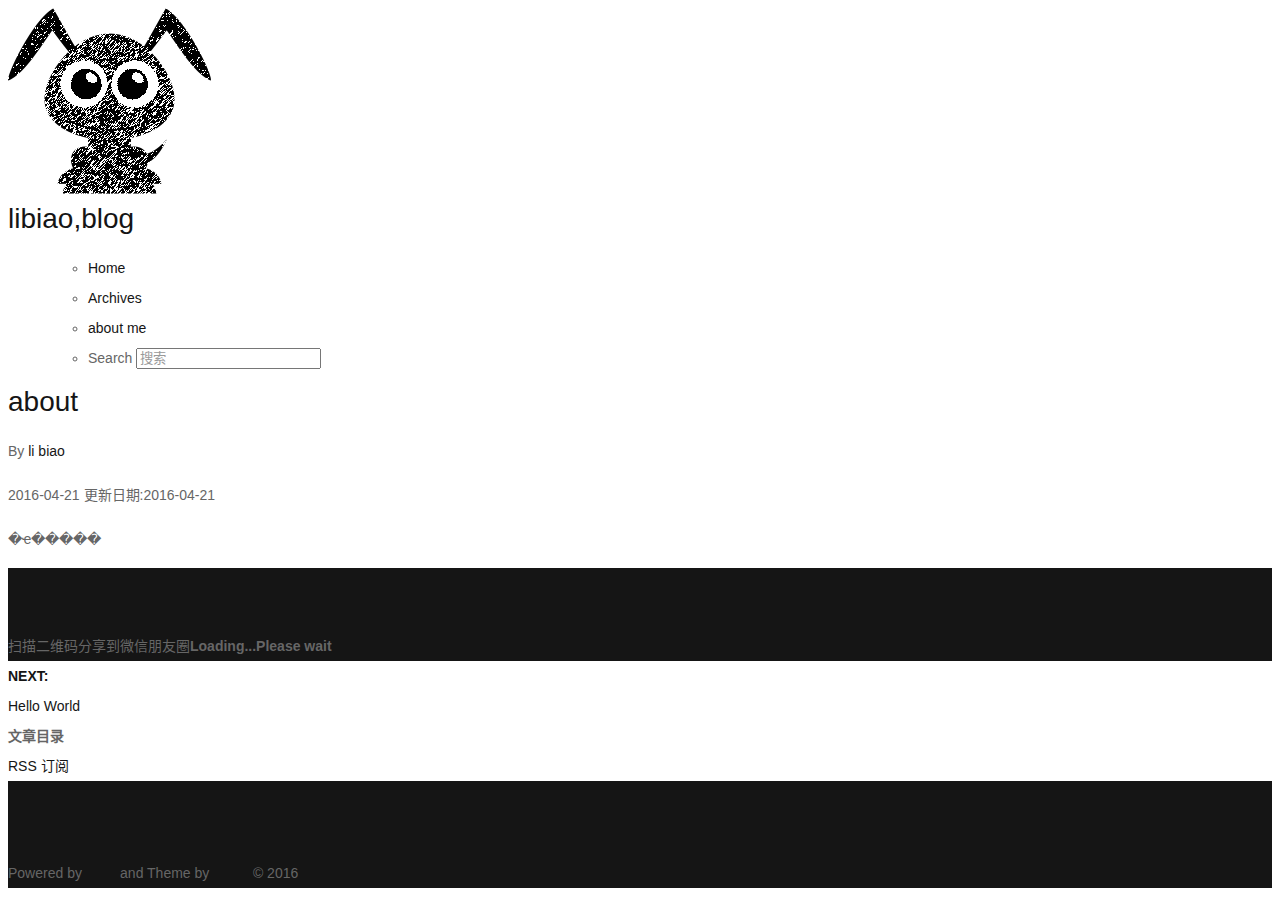
<file: 2016/04/21/about/index.html>
<!DOCTYPE HTML>
<html lang="zh-CN">
<head>
  <meta charset="UTF-8">
  
    <title>about | libiao,blog</title>
    <meta name="viewport" content="width=device-width, initial-scale=1, maximum-scale=3, minimum-scale=1">
    
    <meta name="author" content="li biao">
    
    <meta name="description" content="�ҽ�����">
    
    
    
    
    
    <link rel="icon" href="/img/favicon.ico">
    
    
    <link rel="apple-touch-icon" href="/img/yaht.jpg">
    <link rel="apple-touch-icon-precomposed" href="/img/yaht.jpg">
    
    <link rel="stylesheet" href="/css/style.css">
</head>

  <body>
    <header>
      <div>
		
			<div id="imglogo">
				<a href="/"><img src="/img/logo.png" alt="libiao,blog" title="libiao,blog"/></a>
			</div>
			
			<div id="textlogo">
				<h1 class="site-name"><a href="/" title="libiao,blog">libiao,blog</a></h1>
				<h2 class="blog-motto"></h2>
			</div>
			<div class="navbar"><a class="navbutton navmobile" href="#" title="菜单">
			</a></div>
			<nav class="animated">
				<ul>
					<ul>
					 
						<li><a href="/">Home</a></li>
					
						<li><a href="/archives">Archives</a></li>
					
						<li><a href="/about">about me</a></li>
					
					<li>
					
					<form class="search" action="//google.com/search" method="get" accept-charset="utf-8">
						<label>Search</label>
						<input type="text" id="search" name="q" autocomplete="off" maxlength="20" placeholder="搜索" />
						<input type="hidden" name="q" value="site:yoursite.com">
					</form>
					
					</li>
				</ul>
			</nav>			
</div>

    </header>
    <div id="container">
      <div id="main" class="post" itemscope itemprop="blogPost">
	<article itemprop="articleBody"> 
		<header class="article-info clearfix">
  <h1 itemprop="name">
    
      <a href="/2016/04/21/about/" title="about" itemprop="url">about</a>
  </h1>
  <p class="article-author">By
    
      <a href="http://yoursite.com" title="li biao">li biao</a>
    </p>
  <p class="article-time">
    <time datetime="2016-04-21T09:22:17.000Z" itemprop="datePublished">2016-04-21</time>
    更新日期:<time datetime="2016-04-21T09:22:51.024Z" itemprop="dateModified">2016-04-21</time>
    
  </p>
</header>
	<div class="article-content">
		
		
		<div id="toc" class="toc-article">
			<strong class="toc-title">文章目录</strong>
		
		</div>
		
		<p>�ҽ�����</p>
  
	</div>
		<footer class="article-footer clearfix">




<div class="article-share" id="share">

  <div data-url="http://yoursite.com/2016/04/21/about/" data-title="about | libiao,blog" data-tsina="null" class="share clearfix">
  </div>

</div>
</footer>   	       
	</article>
	
<nav class="article-nav clearfix">
 

<div class="next">
<a href="/2016/04/21/hello-world/"  title="Hello World">
 <strong>NEXT:</strong><br/> 
 <span>Hello World
</span>
</a>
</div>

</nav>

	


</div>  
      <div class="openaside"><a class="navbutton" href="#" title="显示侧边栏"></a></div>

  <div id="toc" class="toc-aside">
  <strong class="toc-title">文章目录</strong>
  
  </div>

<div id="asidepart">
<div class="closeaside"><a class="closebutton" href="#" title="隐藏侧边栏"></a></div>
<aside class="clearfix">

  

  

  <div class="rsspart">
	<a href="null" target="_blank" title="rss">RSS 订阅</a>
</div>

</aside>
</div>
    </div>
    <footer><div id="footer" >
	
	<div class="line">
		<span></span>
		<div class="author"></div>
	</div>
	
	
	<div class="social-font" class="clearfix">
		
		
		
		
	</div>
		<p class="copyright">Powered by <a href="http://hexo.io" target="_blank" title="hexo">hexo</a> and Theme by <a href="https://github.com/zhyu/yaht" target="_blank" title="YAHT">YAHT</a> © 2016 
		
		<a href="http://yoursite.com" target="_blank" title="li biao">li biao</a>
		
		</p>
</div>
</footer>
    <script src="/js/jquery-2.1.0.min.js"></script>
<script type="text/javascript">
  $(document).ready(function(){
    $('.navbar').click(function(){
      $('header nav').toggleClass('shownav');
    });
    var myWidth = 0;
    function getSize(){
      if( typeof( window.innerWidth ) == 'number' ) {
        myWidth = window.innerWidth;
      } else if( document.documentElement && document.documentElement.clientWidth) {
        myWidth = document.documentElement.clientWidth;
      };
    };
    var m = $('#main'),
    a = $('#asidepart'),
    c = $('.closeaside'),
    o = $('.openaside');
    $(window).resize(function(){
      getSize();
      if (myWidth >= 1024) {
        $('header nav').removeClass('shownav');
      }else
      {
        m.removeClass('moveMain');
        a.css('display', 'block').removeClass('fadeOut');
        o.css('display', 'none');
        
            $('#toc.toc-aside').css('display', 'none');
          
      }
    });
    c.click(function(){
      a.addClass('fadeOut').css('display', 'none');
      o.css('display', 'block').addClass('fadeIn');
      m.addClass('moveMain');
    });
    o.click(function(){
      o.css('display', 'none').removeClass('beforeFadeIn');
      a.css('display', 'block').removeClass('fadeOut').addClass('fadeIn');
      m.removeClass('moveMain');
    });
    $(window).scroll(function(){
      o.css("top",Math.max(80,260-$(this).scrollTop()));
    });
  });
</script>

  <script type="text/javascript">
    $(document).ready(function(){
      var ai = $('.article-content>iframe'),
      ae = $('.article-content>embed'),
      t  = $('#toc'),
      h  = $('article h2')
      ah = $('article h2'),
      ta = $('#toc.toc-aside'),
      o  = $('.openaside'),
      c  = $('.closeaside');
      if(ai.length>0){
        ai.wrap('<div class="video-container" />');
      };
      if(ae.length>0){
        ae.wrap('<div class="video-container" />');
      };
      if(ah.length==0){
        t.css('display','none');
      }else{
        c.click(function(){
          ta.css('display', 'block').addClass('fadeIn');
        });
        o.click(function(){
          ta.css('display', 'none');
        });
        $(window).scroll(function(){
          ta.css("top",Math.max(140,320-$(this).scrollTop()));
        });
      };
    });
  </script>


  <script type="text/javascript">
    $(document).ready(function(){
      var $this = $('.share'),
      url = $this.attr('data-url'),
      encodedUrl = encodeURIComponent(url),
      title = $this.attr('data-title'),
      tsina = $this.attr('data-tsina');
      var html = [
        '<a href="#" class="overlay" id="qrcode"></a>',
        '<div class="qrcode clearfix"><span>扫描二维码分享到微信朋友圈</span><a class="qrclose" href="#share"></a><strong>Loading...Please wait</strong><img id="qrcode-pic" data-src="http://s.jiathis.com/qrcode.php?url=' + encodedUrl + '"/></div>',
        '<a href="#textlogo" class="article-back-to-top" title="Top"></a>',
        '<a href="https://www.facebook.com/sharer.php?u=' + encodedUrl + '" class="article-share-facebook" target="_blank" title="Facebook"></a>',
        '<a href="#qrcode" class="article-share-qrcode" title="QRcode"></a>',
        '<a href="https://twitter.com/intent/tweet?url=' + encodedUrl + '" class="article-share-twitter" target="_blank" title="Twitter"></a>',
        '<a href="http://service.weibo.com/share/share.php?title='+title+'&url='+encodedUrl +'&ralateUid='+ tsina +'&searchPic=true&style=number' +'" class="article-share-weibo" target="_blank" title="Weibo"></a>',
        '<span title="Share to"></span>'
        ].join('');
        $this.append(html);
        $('.article-share-qrcode').click(function(){
          var imgSrc = $('#qrcode-pic').attr('data-src');
          $('#qrcode-pic').attr('src', imgSrc);
          $('#qrcode-pic').load(function(){
            $('.qrcode strong').text(' ');
          });
        });
    });
  </script>


  
  






  <div id="back-to-top">
    <a title="返回顶部"><img src="/img/scrollup.png"/></a>
  </div>
  <script src="/js/back_to_top.js"></script>



  </body>
</html>
</file>
<file: css/style.css>
@charset "utf-8";
*{
    font-family: "Open Sans", "Helvetica Neue", "Helvetica", "Hiragino Sans GB", "Microsoft YaHei", "Source Han Sans CN", "WenQuanYi Micro Hei", Arial, sans-serif;
}
.pace {
	-webkit-pointer-events: none;
	pointer-events: none;
	-webkit-user-select: none;
	-moz-user-select: none;
	user-select: none;
}
.pace-inactive {
	display: none;
}
.pace .pace-progress {
	background: #151515;
	position: fixed;
	z-index: 2000;
	top: 0;
	right: 100%;
	width: 100%;
	height: 2px;
}
/* Turn off wow page animations for phones and tablets, (touch-scroll devices essentially) */
/* Why do this? Because on 99% of touch-enabled devices, any on-page actions aren't fired until
 * the browsers' scroll-engine has fully stopped on the screen, therefore you end up scrolling
 * to blank page content, until the user removes their finger from the screen and the browsers' engine can
 * then render the page content, leaving a buggy user-experience */
@media (max-width: 1024px) {
	.wow {
		visibility: visible !important;
		-webkit-animation-delay: 0 !important;
		animation-delay: 0 !important;
	}
	.animated {
		-webkit-animation-duration: 0;
		-moz-animation-duration: 0;
		-ms-animation-duration: 0;
		-o-animation-duration: 0;
		animation-duration: 0;
		-webkit-animation-fill-mode: none;
		-moz-animation-fill-mode: none;
		-ms-animation-fill-mode: none;
		-o-animation-fill-mode: none;
		animation-fill-mode: none;
	}
}
body {
	background-color: #FFFFFF;
	background-color: rgb(255,255,255);
    font-family: "Open Sans", "Helvetica Neue", "Helvetica", "Hiragino Sans GB", "Microsoft YaHei", "Source Han Sans CN", "WenQuanYi Micro Hei", Arial, sans-serif;
	color: #666;
	font-style: normal;
	font-weight: 400;
	font-size: 14px;
	line-height: 30px;
	padding: 0px 0px;
}
p {
    font-family: "Open Sans", "Helvetica Neue", "Helvetica", "Hiragino Sans GB", "Microsoft YaHei", "Source Han Sans CN", "WenQuanYi Micro Hei", Arial, sans-serif;
	color: #666;
	font-style: normal;
	font-weight: 400;
	font-size: 14px;
	line-height: 30px;
}
i {
	color: #151515;
}
b, strong {
	font-style: normal;
	font-weight: 700;
}
h1,
h2,
h3,
h4,
h5,
h6 {
	margin-top: 0;
    font-family: "Open Sans", "Helvetica Neue", "Helvetica", "Hiragino Sans GB", "Microsoft YaHei", "Source Han Sans CN", "WenQuanYi Micro Hei", Arial, sans-serif;
	font-weight: 400;
	font-weight: normal;
	color: #151515;
}
h2 {
	text-transform: uppercase;
	font-style: normal;
	font-weight: 400;
	font-size: 22px;
	line-height: 30px;
	letter-spacing: 1px;
}
@media (max-width:768px) {
	h2 {
		font-size: 22px;
	}
}
h3 {
	font-style: normal;
	font-weight: 400;
	line-height: 37px;
	font-size: 20px;
	margin-top: 0;
}
h4 {
	font-style: normal;
	font-weight: 400;
	font-size: 18px;
	line-height: 30px;
	color: #333333;
}
h1 span,
h2 span,
h3 span,
h4 span,
h6 span,
h6 span,
.navbar .nav > li > span {
	font-family: 'Georgia', "Open Sans", "Helvetica Neue", "Helvetica", "Hiragino Sans GB", "Microsoft YaHei", "Source Han Sans CN", "WenQuanYi Micro Hei", Arial, sans-serif;

	font-style: italic;
	margin-left: 4px;
	margin-right: 3px;
	text-transform: none;
	position: relative;
	top: -1px;
}
h1 span {
	top: -2px
}
section {
	background-color: #fff;
	position: relative;
	padding-top: 60px;
	z-index: 4;
}
a,
a:hover,
a:active,
a:focus,
a:visited,
a:link {
	color: #151515;
	text-decoration: none;
}
[class*="col-"] {
	padding-top: 15px;
	padding-bottom: 15px;
	border: none;
}
/* Responsive tables fix for Firefox */
@-moz-document url-prefix() {
  fieldset { display: table-cell; }
}
blockquote {
	margin: 40px 0;
}
blockquote p {
	font-family: 'Georgia', "Open Sans", "Helvetica Neue", "Helvetica", "Hiragino Sans GB", "Microsoft YaHei", "Source Han Sans CN", "WenQuanYi Micro Hei", Arial, sans-serif;
	font-style: italic;
	font-size: 15px;
}
blockquote footer {
	background-color: transparent;
	margin-top: 0;
	padding: 0;
	font-size: 12px;
}
.table-responsive {
	margin: 40px 0;
}
.row {
	margin-bottom: 0
}
.container {
  padding-right: 20px;
  padding-left: 20px;
}
@media (min-width: 768px) {
	.container {
		padding-left: 15px;
		padding-right: 15px;
	}
}
::selection {
	color: #ffffff;
	background: #151515;
}
::-moz-selection {
 color:#ffffff;
 background:#151515;
}
a, button,
.sb-close img,
form#mailinglistForm .btn-primary,
li.sb-toggle-submenu,
.menu-icon,
a.meta,
#pagetabs .page-nav>li>a > i {
	-webkit-transition: all ease 0.3s;
	-moz-transition: all ease .3s;
	-o-transition: all ease .3s;
	-ms-transition: all ease .3s;
	transition: all ease .3s;
}
hr {
  margin-top: 40px;
  margin-bottom: 40px;
}
/* Placeholder text color */
input[placeholder],
[placeholder],
*[placeholder] {
	color: #999;
	font-family: 'Georgia', "Open Sans", "Helvetica Neue", "Helvetica", "Hiragino Sans GB", "Microsoft YaHei", "Source Han Sans CN", "WenQuanYi Micro Hei", Arial, sans-serif;
}
input#delivery {
	color: #999 !important;
}
::-webkit-input-placeholder { /* WebKit browsers */
	color: #999;
	opacity: 1;
}
:-moz-placeholder { /* Mozilla Firefox 4 to 18 */
	color: #999;
	-moz-opacity: 1;
}
::-moz-placeholder { /* Mozilla Firefox 19+ */
	color: #999;
	-moz-opacity: 1;
}
:-ms-input-placeholder { /* Internet Explorer 10+ */
	color: #999;
	-ms-filter: "progid:DXImageTransform.Microsoft.Alpha(Opacity=100)";
}
/* Vertical aligning */
.vertical-align {
	display: table;
}
.center-me {
	display: table-cell;
	vertical-align: middle;
}
/* No padding on-the-fly */
.nopadding {
	padding: 0;
}
.no-top-padding {
	padding-top: 0;
}
.nomargin {
	margin: 0;
}
.boost {
	position: relative;
	z-index: 11;
}
.poster {
	position: relative;
	-webkit-background-size: cover;
	-moz-background-size: cover;
	-o-background-size: cover;
	background-size: cover;
	background-position: center;
	overflow: hidden;
}
.poster:before {
	content: '';
	display: block;
	position: absolute;
	width: 100%;
	height: 100%;
	top: 0;
	left: 0;
	bottom: 0;
	right: 0;
	background: #000;
	-ms-filter: "progid:DXImageTransform.Microsoft.Alpha(Opacity=90)";
	-khtml-opacity: .9;
	-moz-opacity: .9;
	opacity: .9;
}
.herofade,
.headerfade,
.videofade {
	width: 100%;
	-ms-filter: "progid:DXImageTransform.Microsoft.Alpha(Opacity=0)";
	-khtml-opacity: 0;
	-moz-opacity: 0;
	opacity: 0;
	height: 100%;
	top: 0;
	position: absolute;
	z-index: 2;
	left: 0;
}
.element-img {
	-webkit-background-size: cover;
	-moz-background-size: cover;
	-o-background-size: cover;
	background-size: cover;
	background-position: center center;
	background-repeat: no-repeat;
	height: 100%;
	position: relative;
	z-index: 10;
	background-repeat: no-repeat;
}
hr.title-accent {
	height: 4px;
	width: 40px;
	background: #333;
	border-top: none;
	margin: 20px auto;
}
/********************************************************/
/* Buttons                                              */
/********************************************************/

a.custom-button {
	background-color: #151515;
	color: #fff;
	padding: 8px 18px;
	font-weight: 600;
	-webkit-border-radius: 4px;
	-moz-border-radius: 4px;
	border-radius: 4px;
	display: inline-block;
	line-height: 30px;
}
a.custom-button span {
	margin-left: 10px;
}

.btn {
	color: white;
	-webkit-border-radius: 0;
	-moz-border-radius: 0;
	border-radius: 0;
	font-size: 14px;
    font-family: "Open Sans", "Helvetica Neue", "Helvetica", "Hiragino Sans GB", "Microsoft YaHei", "Source Han Sans CN", "WenQuanYi Micro Hei", Arial, sans-serif;
	font-weight: 700;
	padding: 8px 18px;
	font-weight: 600;
	-webkit-border-radius: 4px;
	-moz-border-radius: 4px;
	border-radius: 4px;
	text-transform: uppercase;
	border: none;
}
.btn-lg {
  padding: 25px
}
.btn
.btn, .btn.disabled, .btn[disabled] {
  background-color: #aab2bd;
  border-color: #aab2bd;
}
.btn:hover, .btn:focus, .btn:active, .btn.active {
  color: white;
  background-color: #ccd1d9;
  border-color: #ccd1d9;
  outline: none !important;
}
.btn:active, .btn.active {
  -webkit-box-shadow: none;
     -moz-box-shadow: none;
          box-shadow: none;
}
.btn.disabled, .btn[disabled] {
  -ms-filter: "progid:DXImageTransform.Microsoft.Alpha(Opacity=45)";
  -khtml-opacity: .45;
  -moz-opacity: .45;
  opacity: .45;
}
.btn-link, .btn-link:hover, .btn-link:focus, .btn-link:active, .btn-link.active, .btn-link.disabled, .btn-link[disabled] {
  color: #3bafda;
  background-color: transparent;
  border-color: transparent;
  -webkit-box-shadow: none;
     -moz-box-shadow: none;
          box-shadow: none;
}
.btn-link:hover, .btn-link:focus {
  text-decoration: underline;
}
.btn-default {
  color: #fff;
}
.btn-default:hover, .btn-default:focus, .btn-default:active, .btn-default.active {
  background-color: #ccd1d9;
}
.btn-default, .btn-default.disabled, .btn-default[disabled] {
  background-color: #151515
}
.open .dropdown-toggle.btn-default {
  background-color: #ccd1d9;
}
.btn-primary, .btn-primary:active, .btn-primary.active, .btn-primary.disabled, .btn-primary[disabled] {
  background-color: #3bafda;
  border-color: #3bafda;
}
.btn-primary:hover, .btn-primary:focus {
  background-color: #4fc1e9;
  border-color: #4fc1e9;
}
.open .dropdown-toggle.btn-primary {
  background-color: #4fc1e9;
  border-color: #4fc1e9;
}
.btn-info, .btn-info:active, .btn-info.active, .btn-info.disabled, .btn-info[disabled] {
  background-color: #37bc9b;
  border-color: #37bc9b;
}
.btn-info:hover, .btn-info:focus {
  background-color: #48cfad;
  border-color: #48cfad;
}
.open .dropdown-toggle.btn-info {
  background-color: #48cfad;
  border-color: #48cfad;
}
.btn-success, .btn-success:active, .btn-success.active, .btn-success.disabled, .btn-success[disabled] {
  background-color: #8cc152;
  border-color: #8cc152;
}
.btn-success:hover, .btn-success:focus {
  background-color: #a0d468;
  border-color: #a0d468;
}
.open .dropdown-toggle.btn-success {
  background-color: #a0d468;
  border-color: #a0d468;
}
.btn-warning, .btn-warning:active, .btn-warning.active, .btn-warning.disabled, .btn-warning[disabled] {
  background-color: #f6bb42;
  border-color: #f6bb42;
}
.btn-warning:hover, .btn-warning:focus {
  background-color: #ffce54;
  border-color: #ffce54;
}
.open .dropdown-toggle.btn-warning {
  background-color: #ffce54;
  border-color: #ffce54;
}
.btn-danger, .btn-danger:active, .btn-danger.active, .btn-danger.disabled, .btn-danger[disabled],
.btn-danger .open .dropdown-toggle.btn {
  background-color: #da4453;
  border-color: #da4453;
}
.btn-danger:hover, .btn-danger:focus {
  background-color: #ed5565;
  border-color: #ed5565;
}

/********************************************************/
/* Panels                                               */
/********************************************************/
.panel {
	-webkit-box-shadow: none;
	box-shadow: none;
}
/********************************************************/
/* tabs                                                 */
/********************************************************/
.tab-content>.tab-pane {
	padding: 20px;
}

/* *******************************************************
* Autohiding Navbar, (all pages)
******************************************************* */
.logo {
	position: absolute;
	display: block;
	top: 50%;
	margin-top: -15px;
	left: 30px;
}
.logo img {
	display:block;
	-ms-filter: "progid:DXImageTransform.Microsoft.Alpha(Opacity=100)";
	-khtml-opacity: 1;
	-moz-opacity: 1;
	opacity: 1;
	-webkit-transition: all ease 0.2s;
	-moz-transition: all ease .2s;
	-o-transition: all ease .2s;
	transition: all ease .2s;
}
.logo img:hover {
	display:block;
	-ms-filter: "progid:DXImageTransform.Microsoft.Alpha(Opacity=75)";
	-khtml-opacity: .75;
	-moz-opacity: .75;
	opacity: .75;
}
.navbar {
	position: fixed;
	top:0;
}
.navbar .nav {
	width:100%;
	text-align:center;
	height:60px;
}
.navbar .nav > li {
	float:none;
	display:inline-block;
}
.navbar .nav > li > span {
	font-size: 12px
}
.navbar .nav > li a:hover {
	background-color: transparent;
}
.nav>li>a:hover,
.nav>li>a:focus {
	background-color: transparent;
}
.navbar .nav > li > a {
	display: block;
	padding:0px 10px;
	margin:23px 0px;
	color: #151515;
	font-family: 'Montserrat', "Open Sans", "Helvetica Neue", "Helvetica", "Hiragino Sans GB", "Microsoft YaHei", "Source Han Sans CN", "WenQuanYi Micro Hei", Arial, sans-serif;
	text-transform: uppercase;
	letter-spacing: 1px;
	font-size: 11px;
	font-weight: 400;
	line-height: 14px;
	text-shadow: none;
	border-right:1px solid #aaa;
}
.navbar .nav li.nolink {
	font-family: 'Montserrat', "Open Sans", "Helvetica Neue", "Helvetica", "Hiragino Sans GB", "Microsoft YaHei", "Source Han Sans CN", "WenQuanYi Micro Hei", Arial, sans-serif;
	color: #151515;
	font-weight: 400;
	text-shadow: none;
	letter-spacing: 1px;
	line-height: 14px;
	text-transform: uppercase;
	font-size: 11px;
	margin:23px 0px;
	border-right:1px solid #aaa;
	padding: 0px 10px;
}
nav i.icon-basic-eye {
	font-size: 20px;
	line-height: 0;
	margin: 0;
	display: inline-block;
	position: relative;
	top: 5px;
	margin-right: 5px;
}
.navbar-inner {
	background-color: transparent;
	-webkit-transition: background-color 400ms linear;
	-moz-transition: background-color 400ms linear;
	-o-transition: background-color 400ms linear;
	-ms-transition: background-color 400ms linear;
	transition: background-color 400ms linear;
	z-index:10;
	border:none;
	border-bottom: none;
}
#blog-post .navbar-inner {
	background-color: #fff;
	background-color: rgba(255,255,255,.9);
}
.lightnav .navbar-inner.lightnav-alt .nav > li > a,
.lightnav .navbar-inner.lightnav-alt .learnmore {
	color: #151515;
}
/* Changes nav background color to white on scroll */
.navbar-inner.lightnav-alt {
	background-color: #fff;
    background-color: rgba(255,255,255,.9)
}
@media (max-width: 1024px) {
	.navbar-inner.lightnav-alt {
		border-bottom: none;
	}
	.navbar-inner {
		border-bottom: none !important;
	}
}
/* Continue Navigation... */
.navbar .nav > li:last-child > a,
.navbar .nav > li:last-child {
	border-right:none;
}
.navbar .nav > li > a:focus,
.navbar .nav > li > a:hover,
.navbar .nav > li > a:active {
	color:#777;
}
@media only screen and (max-width: 1024px) {

	.logo img:hover {
		top:0px;
		-ms-filter: "progid:DXImageTransform.Microsoft.Alpha(Opacity=100)";
		-khtml-opacity: 1;
		-moz-opacity: 1;
		opacity: 1;
	}

	.navbar-inner {
		padding:0!important;
		height:60px;
	}

	.navbar nav {
		display: none
	}
}
.grey-border {
	border-right: #333 1px solid !important;
}

/* *******************************************************
* Off-canvas navigation, (across all pages)
******************************************************* */
/* Bug fix */
#sb-site {
	min-height:100% !important;
}
.learnmore {
	position: absolute;
	right: 0;
	padding-right: 74px;
	top: 14px;
	z-index: 1060;
	color: #151515;
	font-family: 'Montserrat', "Open Sans", "Helvetica Neue", "Helvetica", "Hiragino Sans GB", "Microsoft YaHei", "Source Han Sans CN", "WenQuanYi Micro Hei", Arial, sans-serif;
	text-transform: uppercase;
	letter-spacing: 1px;
	font-size: 11px;
	font-weight: 400;
	cursor: pointer;
}
@media (max-width:767px) {
	.learnmore {
		display: none;
	}
}
button.menu-icon {
	position: fixed;
	right: 30px;
	top: 21px;
	margin-top: 0;
	z-index: 2050;
	padding: 0;
	background: none;
	outline: none;
	display: block;
	cursor: pointer;
}
button.navbar-toggle {
	-webkit-border-radius: 0;
	-moz-border-radius: 0;
	border-radius: 0;
	margin-bottom: 0;
	margin-right: 0;
}

.menu-icon .before, .menu-icon .main, .menu-icon .after {
	display: block;
	width: 25px;
	height: 2px;
}
/* Button Hover */
.menu-icon:hover .before,
html.sb-init.sb-active.sb-active-right .menu-icon .before {
	-webkit-transform: translateY(-2px);
	   -moz-transform: translateY(-2px);
		-ms-transform: translateY(-2px);
		 -o-transform: translateY(-2px);
			transform: translateY(-2px);
}
.menu-icon:hover .after,
html.sb-init.sb-active.sb-active-right .menu-icon .after {
	-webkit-transform: translateY(2px);
	   -moz-transform: translateY(2px);
		-ms-transform: translateY(2px);
		 -o-transform: translateY(2px);
			transform: translateY(2px);
}


button.navbar-toggle .icon-bar {
	-webkit-border-radius: 0;
	-moz-border-radius: 0;
	border-radius: 0;
	background-color: #151515;
	-webkit-transition: all ease 0.2s;
	-moz-transition: all ease .2s;
	-o-transition: all ease .2s;
	transition: all ease .2s;
}
html.sb-init.sb-active.sb-active-right,
html.sb-init.sb-active.sb-active-right #featured a,
html.sb-init.sb-active.sb-active-right ul.filters li p,
html.sb-init.sb-active.sb-active-right #projects .filter-item div a {
	cursor: e-resize;
}
.sb-close {
	text-align: right;
	cursor: pointer;
}
.sb-close img{
	padding: 10px 16px;
	-ms-filter: "progid:DXImageTransform.Microsoft.Alpha(Opacity=60)";
	-khtml-opacity: .6;
	-moz-opacity: .6;
	opacity: .6;
}
.sb-close img:hover {
	-ms-filter: "progid:DXImageTransform.Microsoft.Alpha(Opacity=100)";
	-khtml-opacity: 1;
	-moz-opacity: 1;
	opacity: 1;
}
.sb-slidebar {
	background-color: #F7F7F7; /* Background colour. */
	color: #00FFFF; /* Text colour. */
	font-weight: 700;
	font-size: 14px;
	cursor: default;
	right: -3px;
	overflow-y: auto;
	overflow-x: hidden;
}
.sb-slidebar a {
	color: #00FFFF; /* Link colour. */
	text-decoration: none;
	font-weight: 700;
	text-transform: uppercase;
	font-size: 13px
}
.sb-slidebar a:hover {
	color: #6ECDD4; /* Link hover colour. */
}
/* Off-canvas menu items */
.sb-menu {
	padding: 34px 34px 24px;
	margin: 0;
	list-style-type: none;
}
.sb-menu li {
	width: 100%;
	padding: 0;
	margin: 0;
	color: #666;
	font-style: normal;
	font-weight: 600;
	line-height: 20px;
	font-family: 'Open Sans', Helvetica, "Helvetica Neue", "Hiragino Sans GB", "Microsoft YaHei", "Source Han Sans CN", "WenQuanYi Micro Hei", Arial, sans-serif;
}
.sb-menu > li:first-child {
	border-top: none; /* Removes top border from first list item.. */
}
.sb-menu > li:last-child {
	border-bottom: none; /* Removed bottom border from last list item. */
}
.sb-menu li a {
	font-family: 'Open Sans', Helvetica, "Helvetica Neue", "Hiragino Sans GB", "Microsoft YaHei", "Source Han Sans CN", "WenQuanYi Micro Hei", Arial, sans-serif;
	width: 100%; /* Makes links full width. */
	display: inline-block;
	font-weight: 600;
	font-style: normal;
	color: #666;
	cursor: pointer;
	line-height: 20px;
	padding: 3px 10px; /* Creates an even padding the same size as your font. */
}
.sb-menu li a:hover {
	text-decoration: none !important;
}
/* Borders */
.sb-right .sb-menu li a {
	border-left: 3px solid transparent;
}
.sb-right .sb-menu li a:hover {
	border-left: 3px solid; /* Removes transparent colour, so border colour will be the same as link hover colour. */
}
/* Sb Dropdown */
li.sb-toggle-submenu {
	font-weight: 600;
	text-transform: uppercase;
	font-size: 13px;
	border-left: 3px solid transparent;
	padding: 3px 10px;
	cursor: pointer;
	font-family: 'Open Sans', Helvetica, "Helvetica Neue", "Hiragino Sans GB", "Microsoft YaHei", "Source Han Sans CN", "WenQuanYi Micro Hei", Arial, sans-serif;
}
li.sb-toggle-submenu:hover {
	color: #fff; /* Link hover colour. */
	border-left: 3px solid #fff; /* Removes transparent colour, so border colour will be the same as link hover colour. */
}
ul.sb-submenu li a,
ul.sb-submenu li a:hover {
	text-transform: none;
	font-weight: 400;
}
.sb-submenu {
	display: none;
	padding: 10px 10px 16px;
	margin: 0;
	list-style-type: none;
}
/* Submenu parent item caret */
span.sb-caret {
	width: 0;
	height: 0;
	display: inline-block;
	margin: 0 5px;
	border: 5px solid transparent;
}
span.sb-caret { /* Caret Down */
	border-top: 5px solid;
	border-bottom: 0px solid transparent;
}
.sb-submenu-active > span.sb-caret { /* Caret Up */
	border-top: 0px solid transparent;
	border-bottom: 5px solid;
}
/* Secondary menu-items block, (different text styling) */
.sb-menu.secondary {
	padding: 24px 34px;
}
.sb-menu.secondary a {
	text-transform: none;
	font-weight: 400;
}
@media (max-width:991px) {
	.title-emphasis {
		text-align: left;
	}
}

/* *******************************************************
* Full-height hero section, (homepage, above the fold,)
******************************************************* */
#hero {
	height: 100%;
	position: fixed;
	width: 100%;
	padding-top: 0;
	background-image:
}
#hero h2 {
	color: #151515;
	margin-bottom: 20px;
	display: inline-block;
	padding: 14px;
	
}
#hero p {
	color: #333;
	font-family: 'Georgia', serif, Helvetica, "Helvetica Neue", "Hiragino Sans GB", "Microsoft YaHei", "Source Han Sans CN", "WenQuanYi Micro Hei", Arial, sans-serif;
	font-size: 18px;
	display: inline-block;
}
@media (max-width:1024px) {
	#hero {
		position: relative;
	}
	#hero .element-img {
		background-attachment: scroll !important
	}
	.heightblock {
		display: none
	}
}
@media (max-width:767px) {
	#hero p {
		display: none
	}
}
/********************************************************/
/* Video Hero                                           */
/********************************************************/

#videohero {
	display: none;
	height: 100%;
	position: fixed;
	width: 100%;
	padding-top: 0;
}

@media (min-width:1025px) {
  #videohero {
    display: block;
  }
}

#fallback {
  display: none;
}

@media (max-width:1024px) {
  #fallback {
    display: block;
    padding-top: 0;
  }
}

.wallpapered { background: #eee; margin: 0 0 20px; padding-top: 50%; width: 100%; }
.wallpapered.square { padding-top: 100%; }
.wallpapered.bar { margin: -25px 0; }

#videohero h2,
#fallback h2 {
	color: #151515;
	margin-bottom: 20px;
	display: inline-block;
	padding: 14px;
}
#videohero p,
#fallback p {
	color: #333;
	font-family: 'Georgia', serif, 'Open Sans', Helvetica, "Helvetica Neue", "Hiragino Sans GB", "Microsoft YaHei", "Source Han Sans CN", "WenQuanYi Micro Hei", Arial, sans-serif;
	font-size: 18px;
	font-style: italic;
	display: inline-block;
}
@media (max-width:1024px) {
	#videohero {
		position: relative;
	}
	#videohero .element-img {
		background-attachment: scroll !important
	}
	.heightblock {
		display: none
	}
}
@media (max-width:767px) {
	#videohero p,
	#fallback p {
		display: none;
	}
}
/* *******************************************************
* Page Header
******************************************************* */
#page-header {
	height: 400px;
	padding-top: 0;
}
#page-header h2 {
	color: #151515;
	margin-bottom: 20px;
}
#page-header .col-md-8.col-md-offset-2 {
	height:400px;
	z-index: 3;
}

/* *******************************************************
* Simple Header (privacy-policy.html, terms-conditions.html etc)
******************************************************* */
#simple-header h2 {
	padding-top: 50px;
}
#simple-header p {
	padding-bottom: 50px
}

/* *******************************************************
* Page Content
******************************************************* */
#page-content {
	padding-top: 60px;
	padding-bottom: 60px
}

/* *******************************************************
* Titleblock, (all pages)
******************************************************* */
.titleblock {
	padding-bottom: 60px;
	text-align: center;
}

.titleblock h1,
.titleblock h2,
.titleblock h3,
.titleblock h4,
.titleblock h5,
.titleblock h6 {
	color: #151515;
	margin-bottom: 20px;
	text-transform: uppercase;
}

.titleblock p {
	color: #333
}

.titleblock i {
	color: #333;
	font-size: 40px;
}

/* *******************************************************
* Blog, (blog.html)
******************************************************* */
#blog article h3 {
	margin-bottom: 35px;
}
#blog .content p {
	margin: 10px 0 30px;
}
#blog article img {
	-webkit-border-radius: 4px;
	-moz-border-radius: 4px;
	border-radius: 4px;
	-ms-filter: "progid:DXImageTransform.Microsoft.Alpha(Opacity=100)";
	-khtml-opacity: 1;
	-moz-opacity: 1;
	opacity: 1;
	-webkit-transition: all ease 0.2s;
	-moz-transition: all ease .2s;
	-o-transition: all ease .2s;
	transition: all ease .2s;
}
#blog article img:hover {
	-ms-filter: "progid:DXImageTransform.Microsoft.Alpha(Opacity=85)";
	-khtml-opacity: .85;
	-moz-opacity: .85;
	opacity: .85;
}
#blog .pager {
	padding: 20px 0 0;
}
#blog .pager li > a:hover,
#blog .pager li > a:focus {
	background-color: transparent;
	text-decoration: underline;
}
#blog .pager li.disabled > a:hover,
#blog .pager li.disabled > a:focus {
	text-decoration: none;
}
#blog .pager li > a, .pager li > span {
	border: none;
	padding: 0;
}
#blog .pager li > a {
	font-family: 'Montserrat', Helvetica, "Helvetica Neue", "Hiragino Sans GB", "Microsoft YaHei", "Source Han Sans CN", "WenQuanYi Micro Hei", Arial, sans-serif;
	color: #151515;
	font-weight: 400;
}
/* Subscribe section, (blog.html) */
#blog #subscribe i {
	font-size: 40px;
	margin-right: 10px;
	margin-left: -60px;
	position: relative;
	top: 3px;
}
#blog #subscribe p {
	font-family: 'Georgia', serif, Helvetica, "Helvetica Neue", "Hiragino Sans GB", "Microsoft YaHei", "Source Han Sans CN", "WenQuanYi Micro Hei", Arial, sans-serif;
	font-style: italic;
	padding-left: 60px;
	margin-bottom: 20px;
	line-height: 22px;
}
#blog h6.readmore {
	margin-left: 10px;
}
#blog #subscribe form#mc-form {
	margin: 30px auto;
	clear: both;
}
#blog #subscribe label.status {
	display: block;
	text-align: center;
	clear: both;
	margin: 40px auto;
	float: left;
	width: 100%;
}
#blog #subscribe label.status img {
	padding-right: 5px;
	top: -1px;
	position: relative;
}
#blog #subscribe button.signup {
	background-color: #151515;
	color: #fff;
	float: right;
	width: 27%;
	margin-left: 3%;
	padding: 15px 18px;
}
#blog #subscribe button.signup:focus,
#blog #subscribe button.signup:active,
#blog #subscribe button.signup:visited {
	color: #fff;
}
#blog #subscribe #mc-email.form-control {
	width: 70%;
	-webkit-box-shadow: none;
	box-shadow: none;
	-webkit-border-radius: 3px;
	-moz-border-radius: 3px;
	border-radius: 3px;
	border: 1px solid #999;
	float: left;
	padding: 25px;
}
@media (max-width: 768px) {
	#blog #subscribe #mc-email.form-control {
		width: 100%;
	}
	#blog #subscribe button.signup {
		width: 100%;
		margin-left: 0;
		margin-top: 20px;
	}
}

/* *******************************************************
* Blog post header, (post.html)
******************************************************* */
#blog-post #page-header {
	margin-top: 61px;
}
#blog-post .avatar img {
	position: absolute;
	bottom: 50px;
	width: 90px;
	-webkit-border-radius: 50%;
	-moz-border-radius: 50%;
	border-radius: 50%;
	border: 3px solid rgba(255,255,255,.2);
}
#blog-post .author {
	font-family: 'Georgia', serif, Helvetica, "Helvetica Neue", "Hiragino Sans GB", "Microsoft YaHei", "Source Han Sans CN", "WenQuanYi Micro Hei", Arial, sans-serif;
	font-style: italic;
	position: absolute;
	bottom: 75px;
	color: #fff;
	font-size: 15px;
	left: 100px;
	padding: 4px 20px;
}
#blog-post p.excerpt {
	font-family: 'Georgia', serif, Helvetica, "Helvetica Neue", "Hiragino Sans GB", "Microsoft YaHei", "Source Han Sans CN", "WenQuanYi Micro Hei", Arial, sans-serif;
	font-style: italic;
	font-size: 15px;
	margin-top: 25px;
}
#blog-post #related {
	padding-top: 0;
}
#blog-post #related .readon:before {
	bottom: -40px;
	left: 50%;
	border: solid transparent;
	content: " ";
	height: 0;
	width: 0;
	position: absolute;
	pointer-events: none;
	border-color: #88b7d5;
	border-color: rgba(136, 183, 213, 0);
	border-top-color: #f7f7f7;
	border-width: 20px;
	margin-left: -20px;
	z-index: 2;
}
#blog-post #related .readon i {
	padding: 20px 0;
	font-size: 40px;
	display: block;
	color: #151515;
}
#blog-post .related-left a,
#blog-post .related-left img {
	-webkit-border-radius: 0;
	-moz-border-radius: 0;
	border-radius: 0;
}
#blog-post .related-right a,
#blog-post .related-right img {
	-webkit-border-radius: 0;
	-moz-border-radius: 0;
	border-radius: 0;
}
@media (min-width: 768px) {
	#blog-post .related-left a,
	#blog-post .related-left img {
		-webkit-border-radius: 4px 0 0 4px;
		-moz-border-radius: 4px 0 0 4px;
		border-radius: 4px 0 0 4px;
	}
	#blog-post .related-right a,
	#blog-post .related-right img {
		-webkit-border-radius: 0 4px 4px 0;
		-moz-border-radius: 0 4px 4px 0;
		border-radius: 0 4px 4px 0;
	}
}
#blog-post a.readmore {
	position: absolute;
	top: 0;
	width: 100%;
	height: 100%;
	padding: 70px;
	display: block;
	background-color: #000;
	background-color: rgba(000, 000, 000, .5);
	-ms-filter: "progid:DXImageTransform.Microsoft.Alpha(Opacity=100)";
	-khtml-opacity: 1;
	-moz-opacity: 1;
	opacity: 1;
	-webkit-transition: background-color .3s ease-out;
	-moz-transition: background-color .3s ease-out;
	-o-transition: background-color .3s ease-out;
	transition: background-color .3s ease-out;
}
#blog-post a.readmore:hover {
	background-color: #444;
	background-color: rgba(000, 000, 000, .7);
}
#blog-post a.readmore span {
	color: #fff;
	font-size: 18px;
	font-family: 'Montserrat', Helvetica, "Helvetica Neue", "Hiragino Sans GB", "Microsoft YaHei", "Source Han Sans CN", "WenQuanYi Micro Hei", Arial, sans-serif;
	text-transform: none;
	font-weight: 400;
	text-transform: uppercase;
	position: relative;
}
@media (max-width:991px) {
	#blog-post a.readmore {
		padding: 40px;
	}
}
@media (max-width:767px) {
	#blog-post a.readmore {
		padding: 20px;
	}
}
#blog-post .comments {
	margin-top: 60px;
}

/* Social Sharrres plugin */
#blog-post #social {
	margin-bottom: 10px;
}
#blog-post .published {
	clear: both;
}
#blog-post .published p {
	font-family: 'Georgia', serif, Helvetica, "Helvetica Neue", "Hiragino Sans GB", "Microsoft YaHei", "Source Han Sans CN", "WenQuanYi Micro Hei", Arial, sans-serif;
	font-size: 14px;
	font-style: italic;
	color: #151515;
}
#blog-post .sharrre{
	display: inline-block;
	float: left;
}
#blog-post .sharrre .box{
	float:left;
	margin-right: 6px;
	-webkit-border-radius: 2px;
	-moz-border-radius: 2px;
	border-radius: 2px;
	padding: 0 3px;
}
#blog-post #twitter.sharrre .box {
	background-color: #55acee;
}
#blog-post #facebook.sharrre .box {
	background-color: #49659F;
}
#blog-post #googleplus.sharrre .box {
	background-color: #DD4B39;
}
#blog-post .sharrre .box:active,
#blog-post #facebook .box:active,
#blog-post #googleplus .box:active {
	margin-top:4px;
}
#blog-post .sharrre .count, #blog-post .sharrre .share{
	display:inline-block;
}
#blog-post .sharrre .count{
	font-size:13px;
	margin-right: 4px;
	padding-left: 5px;
	color:#fff;
	position:relative;
}
#blog-post .sharrre .share{
	font-size:13px;
	color: #fff;
	padding-right: 5px;
}
#blog-post .sharrre .share span{
	display: inline-block;
}

/* *******************************************************
* Blog post comments, Boostrap style, (not Disqus)
******************************************************* */
#comments-tb .login {
    position: absolute;
    top: -3px;
    right: 0;
}
#comments-tb .tab-content>.tab-pane {
	padding: 20px 0;
}
#comments-tb .page-header {
	position: relative;
	margin: 40px 0;
}
#comments-tb .reviews {
    margin: 10px auto 20px;
}
#comments-tb .media .media-object { max-width: 60px; }
#comments-tb .media-body { position: relative; }
#comments-tb .media-date {
    position: absolute;
    right: 25px;
    top: 15px;
}
#comments-tb .media-date li {
	font-size: 12px;
	font-weight: 600;
}
#comments-tb .media-date li { padding: 0; }
#comments-tb .media-date li:first-child:before { content: ''; }
#comments-tb .media-date li:before {
    content: '.';
    margin-left: -2px;
    margin-right: 2px;
}
#comments-tb .media-comment { margin-bottom: 20px; }
#comments-tb .media-replied { margin: 0 0 20px 50px; }
#comments-tb .media-replied .media-heading { padding-left: 6px; }

#comments-tb .btn-circle {
    font-weight: bold;
    font-size: 12px;
    padding: 6px 15px;
}
#comments-tb .btn-circle span { padding-right: 6px; }
#comments-tb .embed-responsive { margin-bottom: 20px; }
#comments-tb .tab-content {
    padding: 0;
    border: none;
    border-top: 0;
}
#comments-tb .well {
	background-color: #F7F7F7;
}
#comments-tb .well p {
	color: #666;
}
#comments-tb .form-control {
	-webkit-box-shadow: none;
	box-shadow: none;
	border: none;
	background-color: #F7F7F7;
}
#comments-tb .form-horizontal .control-label {
	text-align: left;
}
#comments-tb .nav-tabs {
	border-bottom: none;
}
#comments-tb .nav-tabs>li>a {
	border: none;
}
#comments-tb .nav-tabs>li {
	margin-bottom: 0;
}
#comments-tb .nav>li>a {
	padding: 10px 20px 10px 0;
}
#comments-tb .nav-tabs>li.active>a,
#comments-tb .nav-tabs>li.active>a:focus,
#comments-tb .nav-tabs>li.active>a:hover {
	border: none;
}
/* *******************************************************
* Featured companies section, (homepage)
******************************************************* */
#companies {
	padding: 10px 0;
	background-color: #F9F9F9
}
#companies .col-xs-2 {
	padding: 0;
}

/* *******************************************************
* Featured work section, (homepage & portfolio pages)
******************************************************* */
#featured {
	padding-bottom: 7px;
	background-color: #fff;
	color: #151515;
	z-index: 4;
}
#featured .title {
	font-style: normal;
	font-size: 24px;
	font-weight: 400;
	text-transform: uppercase;
	letter-spacing: 1px;
	display: block;
	line-height: 32px;
	color: #fff;
	margin-bottom: 15px;
}
#featured .byline {
	font-size: 18px;
	color: #eee;
	position: absolute;
	bottom: 60px;
	font-style: italic;
	font-family: 'Georgia', serif, Helvetica, "Helvetica Neue", "Hiragino Sans GB", "Microsoft YaHei", "Source Han Sans CN", "WenQuanYi Micro Hei", Arial, sans-serif;
	margin-right: 60px;
}
hr.byline-accent {
	height: 3px;
	width: 30px;
	background: #eee;
	border-top: none;
	margin: 0 auto 0 0;
}
#featured a.meta {
	width: 100%;
	height: 436px;
	padding: 60px;
	display: block;
	background-color: transparent;
	background-color: rgba(000, 000, 000, .5);
	-ms-filter: "progid:DXImageTransform.Microsoft.Alpha(Opacity=100)";
	-khtml-opacity: 1;
	-moz-opacity: 1;
	opacity: 1;
	-webkit-transition: background-color .3s ease-out;
	-moz-transition: background-color .3s ease-out;
	-o-transition: background-color .3s ease-out;
	transition: background-color .3s ease-out;
}
#featured a.meta:hover {
	background-color: rgba(000, 000, 000, .7);
}
@media (max-width:768px) {
	#featured .title {
		font-style: normal;
		line-height: 30px;
		text-align: left;
		color: #e3e3e3;
		margin-bottom: 5px;
	}
	#featured .view {
		font-style: normal;
		text-transform: uppercase;
		font-size: 12px;
		text-align: left;
		color: #151515;
	}
	#featured a.meta {
		padding-left: 25px;
		padding-top: 25px;
		width: 100%;
		height: 100%;
		background-color: rgba(0,0,0,0.0);
		background-image: -webkit-linear-gradient(top left, rgba(0,0,0,0.9) 0%, rgba(0,0,0,0.0) 100%);
		background-image: -webkit-gradient(linear, left top, right bottom, color-stop(0, #000000), color-stop(1, #000000));
		background-image: -moz-linear-gradient(top left, rgba(0,0,0,0.9) 0%, rgba(0,0,0,0.0) 100%);
		background-image: -ms-linear-gradient(top left, rgba(0,0,0,0.9) 0%, rgba(0,0,0,0.0) 100%);
		background-image: -o-linear-gradient(top left, rgba(0,0,0,0.9) 0%, rgba(0,0,0,0.0) 100%);
		background-image: linear-gradient(to bottom right, rgba(0,0,0,0.9) 0%, rgba(0,0,0,0.0) 100%);
		-webkit-transition: none;
		-moz-transition: none;
		-o-transition: none;
		transition: none;
		-ms-filter: "progid:DXImageTransform.Microsoft.Alpha(Opacity=100)";
		-khtml-opacity: 1;
		-moz-opacity: 1;
		opacity: 1;
	}
	#featured .byline {
		bottom: 30px;
	}
	#featured a.meta:hover {
		-ms-filter: "progid:DXImageTransform.Microsoft.Alpha(Opacity=100)";
		-khtml-opacity: 1;
		-moz-opacity: 1;
		opacity: 1;
	}
}
#featured .row {
	margin-right: -22px;
	margin-left: -22px;
}
#featured .featured-item {
	padding: 0px;
	background-position: center center;
	background-color: #999;
	height:450px;
	background-repeat: no-repeat;
	border-width: 7px;
	border-style: solid;
	border-color: #fff;
}
@media (max-width:768px) {
	#featured .featured-item {
		height: 300px;
	}
}

/* *******************************************************
* Statement section, (homepage)
******************************************************* */
#statement {
	background-color: #fff;
	padding: 60px 0 20px;
}

#statement p {
	font-family: 'Georgia', serif, Helvetica, "Helvetica Neue", "Hiragino Sans GB", "Microsoft YaHei", "Source Han Sans CN", "WenQuanYi Micro Hei", Arial, sans-serif;
	font-style: italic;
	font-size: 20px;
	color: #333;
}

#statement i {
	font-size: 40px;
	position: relative;
	top: 11px;
	margin-right: 10px;
}

/* *******************************************************
* Full-width image section, (all pages)
******************************************************* */

#fullwidth-img {
	height: 600px;
	background-color: #fff;
}
#fullwidth-img:before {
	top: 60px;
	left: 50%;
	border: solid transparent;
	content: " ";
	height: 0;
	width: 0;
	position: absolute;
	pointer-events: none;
	border-color: transparent;
	border-color: rgba(136, 183, 213, 0);
	border-top-color: #fff;
	border-width: 20px;
	margin-left: -20px;
	z-index: 11;
}
@media (max-width:768px) {
	#fullwidth-img {
		height: 300px;
	}
}

/* *******************************************************
* Image fader/slider, (homepage)
******************************************************* */
.flexslider {
	-webkit-box-shadow: none;
	box-shadow: none;
	-webkit-border-radius: 0;
	-moz-border-radius: 0;
	-o-border-radius: 0;
	border-radius: 0;
	border: none;
	margin: 0;
}
.flex-control-nav {
	z-index: 3;
	top: 10px;
	right: 0;
	text-align: right;
	bottom: inherit;
	width: auto;
	padding: 15px 15px 10px;
}
.slide-featured .flex-direction-nav a {
	width: 20%;
}
.flex-direction-nav a {
	width: 30%;
	height: 100%;
	display: block;
	position: absolute;
	top: 0;
	z-index: 10;
	cursor: none;
	text-indent: -9999px;
}
/* Left image cursor */
a.flex-prev {
   cursor: w-resize;
   cursor: url(../img/global/cursor-prev.png), auto;
}
/* Right image cursor */
a.flex-next {
	cursor: e-resize;
	cursor: url(../img/global/cursor-next.png), auto;
}
.flex-direction-nav a.flex-next:before,
.flex-direction-nav a.flex-prev:before {
	display: none;
	visibility: hidden;
}
.flex-caption {
	position: absolute;
	margin: auto;
	left: 0;
	bottom: 0;
}
@media (max-width:650px) {
	.flex-caption {
		display: none
	}
}
.flex-caption h4 {
	background-color: #151515;
	color: #fff;
	padding: 22px 30px;
	margin-top: 0;
	margin-bottom: 0;
	display: inline-block;
	float: left;
}
.flexslider p {
	display: inline-block;
	background-color: #fff;
	color: #333;
	padding: 15px 30px;
	font-family: 'Georgia', serif, Helvetica, "Helvetica Neue", "Hiragino Sans GB", "Microsoft YaHei", "Source Han Sans CN", "WenQuanYi Micro Hei", Arial, sans-serif;
	font-style: italic;
	margin-bottom: 0;
	float: left;
	clear: left;
}
.flex-control-paging li a {
	display: block;
	width: 16px;
	height: 16px;
	color: transparent;
	background: transparent;
	border: 2px solid #fff;
	-webkit-border-radius: 15px;
	-moz-border-radius: 15px;
	border-radius: 15px;
	cursor: pointer;
	-webkit-box-shadow: none;
	-moz-box-shadow: none;
	-o-box-shadow: none;
	box-shadow: none;
}
.flex-control-paging li a.flex-active {
	background: #fff;
}

/* *******************************************************
* Process timelime, (homepage)
******************************************************* */

#process {
	padding: 80px 0;
	background-color: #fff;
}
#process .col-md-2 i {
	font-size: 50px;
	position: relative;
	top: 10px;
}
#process .timeline-centered {
    position: relative;
    margin-bottom: 30px;
}
#process .timeline-centered:before, #process .timeline-centered:after,
#process .timeline-centered:before, #process .timeline-centered:after {
	content: " ";
	display: table;
}
#process .timeline-centered:after {
	clear: both;
}
#process .timeline-centered:before {
	content: '';
	position: absolute;
	display: block;
	width: 4px;
	background: #f5f5f6;
	/*left: 50%;*/
	top: 50px;
	bottom: 50px;
	margin-left: 10px;
}
#process .timeline-centered .timeline-entry {
	position: relative;
	/*width: 50%;
	float: right;*/
	margin-top: 5px;
	margin-left: 20px;
	margin-bottom: 10px;
	clear: both;
}
#process .timeline-centered .timeline-entry:before,
#process .timeline-centered .timeline-entry:after {
	content: " ";
	display: table;
}
#process .timeline-centered .timeline-entry:after {
	clear: both;
}
#process .timeline-centered .timeline-entry.begin {
	margin-bottom: 0;
}
#process .timeline-centered .timeline-entry.left-aligned {
	float: left;
}
#process .timeline-centered .timeline-entry.left-aligned .timeline-entry-inner {
	margin-left: 0;
	margin-right: -18px;
}
#process .timeline-centered .timeline-entry.left-aligned .timeline-entry-inner .timeline-time {
	left: auto;
	right: -100px;
	text-align: left;
}
#process span.number {
	font-family: 'Georgia', serif, Helvetica, "Helvetica Neue", "Hiragino Sans GB", "Microsoft YaHei", "Source Han Sans CN", "WenQuanYi Micro Hei", Arial, sans-serif;
	font-style: italic;
	font-size: 20px;
	line-height: 0;
	color: #E7E7E5;
	position: relative;
	top: -4px;
}
#process .timeline-centered .timeline-entry.left-aligned .timeline-entry-inner .timeline-icon {
	float: right;
}
#process .timeline-centered .timeline-entry.left-aligned .timeline-entry-inner .timeline-label {
	margin-left: 0;
	margin-right: 70px;
}
#process .timeline-centered .timeline-entry.left-aligned .timeline-entry-inner .timeline-label:after {
	left: auto;
	right: 0;
	margin-left: 0;
	margin-right: -9px;
	-moz-transform: rotate(180deg);
	-o-transform: rotate(180deg);
	-webkit-transform: rotate(180deg);
	-ms-transform: rotate(180deg);
	transform: rotate(180deg);
}
.timeline-label p {
	font-family: Helvetica, "Helvetica Neue", "Hiragino Sans GB", "Microsoft YaHei", "Source Han Sans CN", "WenQuanYi Micro Hei", Arial, sans-serif;
	margin-bottom: 3px
}
#process .timeline-centered .timeline-entry .timeline-entry-inner {
	position: relative;
	margin-left: -20px;
}
#process .timeline-centered .timeline-entry .timeline-entry-inner:before,
#process .timeline-centered .timeline-entry .timeline-entry-inner:after {
	content: " ";
	display: table;
}
#process .timeline-centered .timeline-entry .timeline-entry-inner:after {
	clear: both;
}
#process .timeline-centered .timeline-entry .timeline-entry-inner .timeline-time {
	position: absolute;
	left: -100px;
	text-align: right;
	padding: 10px;
	-webkit-box-sizing: border-box;
	-moz-box-sizing: border-box;
	box-sizing: border-box;
}
#process .timeline-centered .timeline-entry .timeline-entry-inner .timeline-time > span {
	display: block;
}
#process .timeline-centered .timeline-entry .timeline-entry-inner .timeline-time > span:first-child {
	font-size: 15px;
	font-weight: bold;
}
#process .timeline-centered .timeline-entry .timeline-entry-inner .timeline-time > span:last-child {
	font-size: 12px;
}
#process .timeline-centered .timeline-entry .timeline-entry-inner .timeline-icon {
	background: #fff;
	color: #737881;
	display: block;
	width: 40px;
	height: 40px;
	-webkit-background-clip: padding-box;
	-moz-background-clip: padding;
	background-clip: padding-box;
	-webkit-border-radius: 20px;
	-moz-border-radius: 20px;
	border-radius: 20px;
	text-align: center;
	border: 4px solid #F5F5F6;
	line-height: 40px;
	font-size: 15px;
	float: left;
	position: absolute;
	top: 50%;
	margin-top: -20px;
	margin-left: -9px;
}
#process .timeline-centered .timeline-entry .timeline-entry-inner .timeline-icon.bg-primary {
	background-color: #303641;
	color: #fff;
}
#process .timeline-centered .timeline-entry .timeline-entry-inner .timeline-label {
	position: relative;
	background: #eee;
	padding: 30px;
	margin-left: 60px;
	-webkit-background-clip: padding-box;
	-moz-background-clip: padding;
	background-clip: padding-box;
	-webkit-border-radius: 3px;
	-moz-border-radius: 3px;
	border-radius: 3px;
}
#process .timeline-centered .timeline-entry .timeline-entry-inner .timeline-label:after {
	content: '';
	display: block;
	position: absolute;
	width: 0;
	height: 0;
	border-style: solid;
	border-width: 9px 9px 9px 0;
	border-color: transparent #eee transparent transparent;
	left: 0;
	top: 50%;
	margin-top: -9px;
	margin-left: -9px;
}
#process .line {
  position: absolute;
  display: block;
  width: 4px;
  background: #eee;
  top: -10%;
  right: -30px;
  height: 120%;
  bottom: -10%;
}
#process .present,
#process .born {
  font-size: 14px;
  font-family: 'Georgia', serif, Helvetica, "Helvetica Neue", "Hiragino Sans GB", "Microsoft YaHei", "Source Han Sans CN", "WenQuanYi Micro Hei", Arial, sans-serif;
  font-style: italic;
  color: #333;
  padding: 10px;
  background-color: #eee;
  -webkit-border-radius: 3px;
  -moz-border-radius: 3px;
  border-radius: 3px;
}
#process .present:after,
#process .born:after {
  left: 100%;
  top: 50%;
  border: solid transparent;
  content: " ";
  height: 0;
  width: 0;
  position: absolute;
  border-color: rgba(136, 183, 213, 0);
  border-left-color: #eee;
  border-width: 10px;
  margin-top: -10px
}
#process .present {
  position: absolute;
  top: -10%;
  right: 0;
  margin-top: -20px;
  line-height: 100%;
}
#process .born {
  position: absolute;
  bottom: -10%;
  right: 0;
  margin-bottom: -20px;
  line-height: 100%;
}
#process .dot_tp {
  position: absolute;
  top: -10%;
  right: -35px;
  background-color: transparent;
  height: 15px;
  width: 15px;
  margin-top: -13px;
  -webkit-border-radius: 50%;
  -moz-border-radius: 50%;
  border-radius: 50%;
  border: 3px solid #eee;
}
#process .dot_bt {
  position: absolute;
  bottom: -10%;
  right: -35px;
  background-color: transparent;
  height: 15px;
  width: 15px;
  margin-bottom: -13px;
  -webkit-border-radius: 50%;
  -moz-border-radius: 50%;
  border-radius: 50%;
  border: 3px solid #eee;
}
@media (max-width:768px) {
	#process .line {
		right: 10px;
	}
	#process .timeline-centered .timeline-entry .timeline-entry-inner .timeline-label {
		margin-right: 30px;
		margin-left: 45px;
		padding: 20px;
	}
	#process .timeline-centered .timeline-entry {
		margin-right: 20px;
	}
	#process .dot_tp,
	#process .dot_bt {
		right: 5px;
	}
	#process .present,
	#process .born {
		right: 35px;
	}
}

/* *******************************************************
* Page tabs, (profile.html)
******************************************************* */
#pagetabs {
	padding: 40px 0 80px;
}
#pagetabs .credit h3 {
	margin-bottom: 40px;
	text-transform: uppercase;
}
#pagetabs .page-nav {
	border-bottom: none;
	width: 100%;
	margin-bottom: 40px;
	text-align: center;
	padding-left: 0;
}
ul.page-nav i {
	font-size: 50px;
	display: block;
	margin-bottom: 4px;
	color: #bbb;
}
#pagetabs .page-nav > li.active > a i,
.page-nav > li.active > a i:focus,
.page-nav > li.active > a i:hover {
	color: #151515;
}
#pagetabs .page-nav > li {
	border: none;
	display: inline-block;
	margin: 20px 0 10px;
	position: relative;
}
#pagetabs span.badge.jobs {
	background-color: #151515;
	-webkit-border-radius: 2px;
	-moz-border-radius: 2px;
	border-radius: 2px;
	padding: 4px 7px 3px;
	font-weight: 400;
	position: absolute;
	top: 0;
	right: 20px;
}
#pagetabs .page-nav > li > a {
	margin-right: 0;
	letter-spacing: 1px;
	font-size: 14px;
	font-family: 'Montserrat', Helvetica, "Helvetica Neue", "Hiragino Sans GB", "Microsoft YaHei", "Source Han Sans CN", "WenQuanYi Micro Hei", Arial, sans-serif;
	font-weight: 400;
	text-transform: uppercase;
	color: #bbb;
	border: none;
}
#pagetabs .page-nav>li>a:hover{
	background-color: transparent;
	color: #111;
}
#pagetabs .page-nav>li>a:hover > i {
	color: #151515;
}
#pagetabs .page-nav > li.active > a {
	color: #111;
}
#pagetabs .page-nav > li > a:focus, .page-nav > li > a:hover {
	border: none;
}
#pagetabs .page-nav > li.active > a, .page-nav > li.active > a:focus, .page-nav > li.active > a:hover {
	background-color: transparent;
	border: none;
}
#pagetabs .tab-content {
	padding: 30px 0;
}
#pagetabs .page-nav,
#pagetabs .page-nav > li > a,
#pagetabs .page-nav > li:first-child > a,
.tabs-below .page-nav > li:first-child > a {
	-webkit-border-radius: 0;
	-moz-border-radius: 0;
	border-radius: 0;
}
#pagetabs .award {
	padding: 30px;
	background-color: #151515;
	height: 360px;
}
#pagetabs .award h4 {
	color: #fff;
	margin-bottom: 30px;
}
#pagetabs .award p {
	color: #aaa;
	text-transform: none;
}
@media (max-width:991px) {
	#pagetabs .award {
		padding: 30px;
		height: 345px;
	}
}
@media (min-width: 992px) {
	#pagetabs .award {
		height: 374px;
	}
}
@media (min-width: 1200px) {
	#pagetabs .award {
		height: 360px;
	}
}
@media (max-width:767px) {
	#pagetabs .award {
		padding: 30px;
		height: 100%;
	}
}

/* *******************************************************
* Values page, (values.html)
******************************************************* */
#values .value p {
	text-transform: none;
}
#values .partition i {
	font-size: 30px;
	position: relative;
	top: -15px;
}
#values .partition hr {
	margin-top: 0;
	margin-bottom: 0;
}
#values .value {
	margin-bottom: 80px;
}
#values .value h4 {
	line-height: 37px;
}

/* *******************************************************
* Team page, (team.html)
******************************************************* */
#team-members {
	padding-top: 0;
}
#team img {
	-webkit-border-radius: 4px;
	-moz-border-radius: 4px;
	border-radius: 4px;
}
#team h3 a {
	font-family: 'Georgia', serif, Helvetica, "Helvetica Neue", "Hiragino Sans GB", "Microsoft YaHei", "Source Han Sans CN", "WenQuanYi Micro Hei", Arial, sans-serif;
	font-style: italic;
	text-transform: none;
}

/* *******************************************************
* Popovers, (all pages)
******************************************************* */
.popovers {
	cursor: help;
}
.popover {
	padding: 17px;
	background-color: #242424;
	border: none;
	width: 100%;
	-webkit-border-radius: 0;
	-moz-border-radius: 0;
	border-radius: 0;
	-webkit-box-shadow: none;
	box-shadow: none;
}
.popover.bottom >.arrow {
	display: none;
}
.popover-title {
	font-size: 14px;
	text-transform: uppercase;
	font-family: 'Georgia', serif, Helvetica, "Helvetica Neue", "Hiragino Sans GB", "Microsoft YaHei", "Source Han Sans CN", "WenQuanYi Micro Hei", Arial, sans-serif;
	letter-spacing: 1px;
	color: #fff;
	font-weight: 400;
	line-height: 18px;
	background-color: transparent;
	border-bottom: none;
	-webkit-border-radius: 0;
	-moz-border-radius: 0;
	border-radius: 0;
}
.popover-content {
	color: #aaa;
	font-size: 14px;
	font-weight: 300;
	letter-spacing: 1px;
}

/* *******************************************************
* Oveview, (homepage)
******************************************************* */
#overview .overview-img {
	height: 450px;
}
#overview .overview-text {
	height: 450px;
	background-color: #eee;
	padding: 80px;
}
#overview h4 {
	font-size: 25px;
}
#overview .overview-text p {
	font-family: 'Georgia', serif, Helvetica, "Helvetica Neue", "Hiragino Sans GB", "Microsoft YaHei", "Source Han Sans CN", "WenQuanYi Micro Hei", Arial, sans-serif;
	font-style: italic;
	margin-top: 30px;
	margin-bottom: 30px;
}

/* *******************************************************
* Services, (homepage)
******************************************************* */

#services {
	background-color: #FFF;
}
#services .services-intro {
	padding: 40px 15px 70px;
}
#services .boxes {
	padding-top: 50px;
}
#services .boxes .col-md-3,
#services .boxes .col-md-6 {
	padding: 15px;
}
#services .boxes i {
	font-size: 80px;
}
#services .partition i {
	font-size: 30px;
	position: relative;
	top: -15px;
}
#services .partition hr {
	margin-top: 0;
	margin-bottom: 0;
}

/* *******************************************************
* FAQ'S, (faq.html)
******************************************************* */
#leftcol {
	padding-top: 0
}
#leftcol .nav>li>a {
	color: #fff;
	padding: 16px 20px;
	font-family: 'Montserrat', Helvetica, Arial, sans-serif;
	font-size: 13px;
	letter-spacing: 1px;
	font-weight: 400;
	text-transform: uppercase;
}
#leftcol .nav>li {
	-webkit-transition: all ease 0.3s;
	-moz-transition: all ease .3s;
	-o-transition: all ease .3s;
	-ms-transition: all ease .3s;
	transition: all ease .3s;
}
#leftcol .nav>li.active {
	background-color: #333;
}
#leftcol .nav>li:hover {
	background-color: #333;
	border-left: 3px solid #666;
}
@media only screen and (max-width: 1024px) {
	#leftcol .nav>li:hover {
		background-color: #222;
		border-left: none;
	}
}
#leftcol .nav>li>.nav {
 	padding-top: 10px;
}
#leftcol .nav>li>a:hover,
#leftcol .nav>li>a:focus {
 	background-color: transparent;
}
/* hide sidebar sub menus by default */
#sidebar {
	z-index: 2;
	position: relative;
}
#sidebar.nav .nav {
 	display: none;
    font-size:12px;
}
#leftcol .affix-top,.affix{
  position: static;
}
@media (min-width: 992px) {
  #sidebar.affix-top {
    position: relative;
    margin-top: -47px;
    width:228px;
  }

  li.support:hover {
    border: none !important;
  }

  #sidebar.affix {
    position: fixed;
    top: 0;
    width:228px;
  }
}
.spacefix {
	padding-top: 101px;
	background-color: transparent !important;
}
@media (max-width: 992px) {
	.spacefix {
		padding-top: 25px
	}
}
#sidebar li.active {
  border:0 #666 solid;
}
#leftcol .nav>li {
  border-left-width: 3px;
  border-bottom: 1px solid #333;
  background-color: #222;
}
#leftcol .nav-stacked>li+li {
	margin-top: 0
}
/*--- FAQ's content ---*/
.help {
	height: 147px;
	padding: 10px 0;
	position: relative;
	z-index: 11;
	background-color: #f7f7f7;
}
@media (max-width: 768px) {
	.help {
		height: 100%
	}
}
.help .iconheight {
	height: 127px
}
.help a {
	background-color: #151515;
	-webkit-border-radius: 4px;
	-moz-border-radius: 4px;
	border-radius: 4px;
}
.help a:hover {
	background-color: #444;
}
.help i {
	color: #fff;
	font-size: 40px;
	line-height: 50px;
}
.help span {
	font-family: 'Open Sans', Helvetica, Arial, sans-serif;
	font-size: 13px;
	margin-bottom: 0;
	font-weight: 400;
	display: block;
	line-height: 16px;
	color: #ccc;
}
.help .row {
	margin-left: 0;
	margin-right: 0;
}

#faq-content .question-icon .col-xs-12.col-sm-2 {
	padding-top: 30px;
	text-align: center;
}
#faq-content .question-icon i {
	font-size: 50px;
	text-align: center;
}
#faq-content .question-icon h3 {
	margin-bottom: 0
}
#faq {
	padding: 0 0 80px;
}
#faq h3 {
	font-family: 'Montserrat', Helvetica, Arial, sans-serif;
	font-size: 14px;
	letter-spacing: 1px;
	font-weight: 400;
	text-transform: uppercase;
	margin-top: 10px;
	margin-bottom: 20px;
}
#faq .page-nav li a:focus,
#faq .panel-heading a:focus {
    outline: none;
}
#faq .panel-heading a,
#faq .panel-heading a:hover,
#faq .panel-heading a:focus {
    text-decoration: none;
    color: #777777;
}
#faq .panel-heading,
#faq .panel-body {
	padding: 15px 25px;
}
#faq .panel-heading:hover {
    background-color: #efefef;
}
#faq h4.panel-title {
	font-size: 14px;
	line-height: 34px;
	color: #333
}
#faq .panel-faq .panel-heading .panel-title span {
    font-size: 13px;
    font-weight: normal;
    color: #151515
}
#faq .panel-default>.panel-heading {
	background-color: #fff;
	border-top-left-radius: 0;
	border-top-right-radius: 0;
}
#faq .panel-default>.panel-heading+.panel-collapse>.panel-body {
	border-top: none;
}
#faq .panel-group {
	margin-bottom: 50px;
}
#faq .panel-group .panel {
	border: none;
	-webkit-border-radius: 0;
	-moz-border-radius: 0;
	border-radius: 0;
	-webkit-transition: 0.25s;
	-moz-transition: 0.25s;
	-ms-transition: 0.25s;
	-o-transition: 0.25s;
	transition: 0.25s;
}
#faq .panel-group .panel:hover {
	box-shadow: 0 1px 10px rgba(108, 125, 142, 0.3);
}
#faq-content hr {
	border-top: 1px solid #151515
}
#faq .anchorpoint {
	width: 1px;
	height: 1px;
	position: absolute;
	background-color: transparent;
	margin-top: -86px;
}

/* *******************************************************
* FAQ'S, (faq.html)
******************************************************* */
#careers .panel {
	border-bottom: none;
	-webkit-box-shadow: none;
	box-shadow: none;
	margin-bottom: 0;
}
#careers .panel-title {
	font-family: 'Georgia', serif;
	font-style: italic;
}
#careers .panel-title i {
	margin-left: 4px;
	font-size: 12px;
}
#careers .panel-heading {
	padding: 10px 0;
	border-bottom: none;
}
#careers .panel-body {
	padding: 15px 15px 15px 0;
}
#careers .panel-body ul {
	padding-left: 17px;
	margin: 20px 0;
}
#careers .panel-body li {
	list-style: circle;
	line-height: 28px;
}
#careers .apply {
	padding: 30px;
	background-color: #151515;
	height: 360px;
}
#careers .apply h4 {
	color: #fff;
	font-size: 30px;
	line-height: 40px;
	margin-bottom: 30px;
}
#careers .apply h5 a {
	color: #fff;
	position: absolute;
	bottom: 50px;
	font-size: 20px;
	margin-top: 20px;
	font-family: 'Georgia', serif;
	font-style: italic;
}
@media (max-width: 767px) {
	#careers .apply h5 a {
		position: relative;
		bottom: 100%;
	}
}
#careers .apply-meta {
	background-color: #151515;
	padding: 40px;
	margin-top: 15px;
}
#careers .apply-meta p {
	color: #aaa;
	text-transform: none;
}
@media (max-width:991px) {
	#careers .apply {
		padding: 30px;
		height: 345px;
	}
}
@media (min-width: 992px) {
	#careers .apply {
		height: 374px;
	}
}
@media (min-width: 1200px) {
	#careers .apply {
		height: 360px;
	}
}
@media (max-width:767px) {
	#careers .apply {
		padding: 30px;
		height: 100%;
	}
}

/* *******************************************************
* filter portfolio, (filter.html)
******************************************************* */
#projects .col-md-12 {
	padding-top: 0;
	padding-bottom: 0;
}
.sortlinks {
	display: table;
	margin: 0 auto;
	text-align: center;
}
#projects .filter-item {
	-webkit-box-sizing: border-box;
	-moz-box-sizing: border-box;
	-o-box-sizing: border-box;
	border: 6px solid #FFF;
	width:25%;
	margin:0;
	display:none;
	float:left;
	overflow:hidden;
}
#projects .filter-item-wrapper {
	position: relative;
	background: #666;
	cursor:pointer;
	-webkit-transition: all ease 0.3s;
	-moz-transition: all ease .3s;
	-o-transition: all ease .3s;
	transition: all ease .3s;
	-ms-filter: "progid:DXImageTransform.Microsoft.Alpha(Opacity=100)";
	-khtml-opacity: 1;
	-moz-opacity: 1;
	opacity: 1;
}
#projects .filter-item-wrapper:hover {
	-ms-filter: "progid:DXImageTransform.Microsoft.Alpha(Opacity=75)";
	-khtml-opacity: .75;
	-moz-opacity: .75;
	opacity: .75;
}
#projects .filter-item .byline {
	width: 100%;
	height: 80px;
	cursor: default;
	display: table;
	margin-bottom: 20px;
}
#projects .filter-item .byline div  {
	position: relative;
	z-index:500;
	height: 100%;
	padding: 0 3px;
	width: 100%;
	display: table-cell;
	vertical-align: middle;
	text-align: center;
}
#projects .filter-item a {
	text-align: center;
	margin-bottom: 0
}
#projects .filter-item a {
	font-family: 'Montserrat', Helvetica, Arial, sans-serif;
	color: #151515;
	text-decoration: none;
	text-transform: uppercase;
}
#projects .filter-item img {
	max-width:100%;
	position: relative;
}
@media only screen and (max-width: 767px) {
  #projects .filter-item {
    width:50%;
  }
}
ul.filters {
	margin: 40px 0 20px;
	padding: 0;
	float: left;
}
ul.filters li {
	float: left;
	display: inline;
}
ul.filters li p {
	display: block;
	font-family: 'Montserrat', Helvetica, Arial, sans-serif;
	padding: 0 10px 3px;
	color: #151515;
	margin-bottom: 0;
	border-bottom: 3px solid transparent;
	border-top: 3px solid transparent;
	font-size: 14px;
	font-weight: 700;
	letter-spacing: 1px;
	text-transform: uppercase;
	cursor: pointer;
	-webkit-transition: all ease 0.3s;
	-moz-transition: all ease .3s;
	-o-transition: all ease .3s;
	transition: all ease .3s;
}
ul.filters li p.active,
ul.filters li p:hover {
	color:#151515;
	border-bottom: 3px solid #151515;
}
@media (max-width:650px) {
	ul.filters li {
		display: block;
		margin-bottom: 10px;
		float: none;
	}
}

/* *******************************************************
* Portfolio item
******************************************************* */
#portfolio-item .item-meta {
	position: absolute;
	bottom: 60px;
	left: 80px;
	z-index: 3;
}
#portfolio-item .client p {
	font-family: 'Georgia', serif;
	font-style: italic;
}
#portfolio-item hr.client-accent {
	height: 4px;
	width: 40px;
	background: #eee;
	border-top: none;
	margin: 20px 0 30px auto;
}
@media (max-width:1024px) {
	#portfolio-item .client h3,
	#portfolio-item .client p {
		text-align: center;
	}
	#portfolio-item hr.client-accent {
		margin: 20px auto 30px auto;
	}
}
#portfolio-item .img-label {
	position: absolute;
	bottom: 15px;
	z-index: 2;
	color: #fff;
	background-color: #151515;
	padding: 5px 15px;
}
@media (max-width:767px) {
	#portfolio-item .img-label {
		display: none;
	}
}
#portfolio-item .thumbnail {
	padding: 0;
	margin-bottom: 0;
	border: none;
	-ms-filter: "progid:DXImageTransform.Microsoft.Alpha(Opacity=100)";
	-khtml-opacity: 1;
	-moz-opacity: 1;
	opacity: 1;
	-webkit-transition: opacity .2s ease-in-out;
	-moz-transition: opacity .2s ease-in-out;
	-o-transition: opacity .2s ease-in-out;
	transition: opacity .2s ease-in-out;
}
#portfolio-item .thumbnail:hover {
	-ms-filter: "progid:DXImageTransform.Microsoft.Alpha(Opacity=60)";
	-khtml-opacity: .6;
	-moz-opacity: .6;
	opacity: .6;
}
#portfolio-item ul.photoblock {
	padding-left: 0
}
#portfolio-item ul.photoblock li {
	list-style: none;
	padding: 6px;
}
/* Style the popup lightbox */
#portfolio-item .lb-loader {
	top: 50%;
	left: 50%;
}
#portfolio-item .lb-outerContainer {
	background-color: transparent;
}
#portfolio-item .lb-container {
	padding: 0;
}
#portfolio-item #lightbox img {
	-webkit-border-radius: 0;
	-moz-border-radius: 0;
	-ms-border-radius: 0;
	-o-border-radius: 0;
	border-radius: 0;
}
#portfolio-item #lightbox h4,
#portfolio-item #lightbox p,
#portfolio-item #lightbox .lb-data .close {
	color: #fff;
	text-shadow: none;
}
/* Limit lightbox images that are wider than the screen,
 * to fit within the resolution */
#portfolio-item .lb-container img {
  display: block;
  max-width: 100%;
  height: auto;
}
#portfolio-item .lb-data {
	padding: 30px 0;
}
#portfolio-item .lb-prev {
	background: url(../img/global/cursor-prev.png);
	background-position: 25% 50%;
	-ms-filter: "progid:DXImageTransform.Microsoft.Alpha(Opacity=0)";
	-khtml-opacity: 0;
	-moz-opacity: 0;
	opacity: 0;
	background-repeat: no-repeat;
}
#portfolio-item .lb-prev:hover {
	background-position: 25% 50%;
	-ms-filter: "progid:DXImageTransform.Microsoft.Alpha(Opacity=100)";
	-khtml-opacity: 1;
	-moz-opacity: 1;
	opacity: 1;
	background-repeat: no-repeat;
}
#portfolio-item .lb-next {
	background: url(../img/global/cursor-next.png);
	background-position: 75% 50%;
	-ms-filter: "progid:DXImageTransform.Microsoft.Alpha(Opacity=0)";
	-khtml-opacity: 0;
	-moz-opacity: 0;
	opacity: 0;
	background-repeat: no-repeat;
}
#portfolio-item .lb-next:hover {
	background-position: 75% 50%;
	-ms-filter: "progid:DXImageTransform.Microsoft.Alpha(Opacity=100)";
	-khtml-opacity: 1;
	-moz-opacity: 1;
	opacity: 1;
	background-repeat: no-repeat;
}
/* *******************************************************
* Mailinglist signup, (homepage)
******************************************************* */
#mailinglist {
	text-align: center;
	background-color: #fff;
	z-index: 4;
}
#mailinglist h4 {
	text-transform: uppercase;
	font-style: normal;
	font-weight: 400;
	font-size: 22px;
	line-height: 30px;
	margin-bottom: 40px;
	letter-spacing: 2px;
}
#mailinglist p {
	font-family: 'Georgia', serif;
	font-style: italic;
}
#mailinglist i {
	font-size: 50px;
	display: block;
	margin-bottom: 20px;
}
/* Mailchimp signup, (index.html) */
#mailinglist form#mc-form {
	margin: 20px auto;
	max-width: 400px;
}
#mailinglist label.status {
	display: block;
	text-align: center;
	clear: both;
	margin: 40px auto;
	float: left;
	width: 100%;
}
#mailinglist label.status img {
	padding-right: 5px;
	top: -1px;
	position: relative;
}
#mailinglist button.signup {
	background-color: #151515;
	color: #fff;
	float: right;
	width: 100%;
}
#mailinglist button.signup:focus,
#mailinglist button.signup:active,
#mailinglist button.signup:visited {
	color: #fff;
}
#mailinglist #mc-email.form-control {
	width: 100%;
	-webkit-box-shadow: none;
	box-shadow: none;
	-webkit-border-radius: 3px;
	-moz-border-radius: 3px;
	border-radius: 3px;
	border: 1px solid #999;
	padding: 18px;
	margin-bottom: 15px;
}

/* *******************************************************
* Contact page email wizard, (contact.html)
******************************************************* */
#contact .titleblock {
	padding-bottom: 0;
	max-width: 550px;
	margin: 0 auto;
}
#contact .well p {
	color: #666;
	font-family: 'Georgia', serif;
	font-style: italic;
	font-size: 14px;
}
#contact .form-control {
	border: none;
	-webkit-box-shadow: none;
	box-shadow: none;
	padding: 27px;
	font-family: 'Georgia', serif;
	font-style: italic;
	color: #111;
	-webkit-border-radius: 0;
	-moz-border-radius: 0;
	border-radius: 0;
	background-color: #eee;
}
#contact .well {
	background-color: transparent;
	-webkit-box-shadow: none;
	box-shadow: none;
	border: none;
	padding: 0;
}
#contact .offices ul,
#contact .message-us ul {
	padding-left: 0;
	margin-top: 25px;
}
#contact .offices li {
	list-style: none;
	font-family: 'Georgia', serif;
	font-style: italic;
	padding-left: 24px;
	font-size: 14px;
	line-height: 28px;
	color: #333;
}
#contact .message-us li {
	font-family: 'Georgia', serif;
	font-style: italic;
	margin-left: 17px;
	line-height: 28px;
	font-size: 14px;
	list-style-type: square;
	list-style-type: circle;
}
#contact .message-us li a {
	border-bottom: 1px solid #151515;
}
#contact .offices li i {
	margin-right: 6px;
	position: relative;
	top: 2px;
	margin-left: -24px;
}
#contact .control-group {
	margin-bottom: 15px;
}
#contact-foot {
	padding-top: 0;
	padding-bottom: 60px;
}
#contact .alert-success,
#contact .alert-danger {
	border: none;
	font-family: 'Georgia', serif;
	font-style: italic;
	-webkit-border-radius: 0;
	-moz-border-radius: 0;
	border-radius: 0;
}
button.send{
	margin-top: 15px;
}
#contact .help-block {
	margin-top: 15px;
	margin-bottom: 15px;
}
#contact .help-block li {
	list-style: none;
}
#contact .help-block ul {
	padding-left: 0;
}
#contact .alert-danger a {
	text-decoration: underline;
}
/* Map (with click-to-reveal overlay & touch icon) */
#googlemap {
	padding: 0;
	width: 100%;
}
#contact .gm-style .gm-style-cc a,
#contact .gm-style .gm-style-cc span {
	display: none !important;
}
#contact #map-canvas {
  height: 400px;
}
.map-cover {
	background: rgba(19,19,19,0.7);
	width: 100%;
	z-index: 99;
	height: 400px;
	left: 0;
	top: 0;
	position: absolute;
	cursor: pointer;
}
.map-cover img {
	margin: auto;
	position: absolute;
	bottom: 30px;
	right: 30px;
	width: 90px;
	margin-left: -75px;
	margin-top: -95px
}

/* *******************************************************
* Hire us, (all pages).
******************************************************* */
#hire-us {
	padding: 25px 0 15px;
}

/* *******************************************************
* Press Package page, (press-kit.html).
******************************************************* */
#press-kit .press-meta h5,
#press-kit .press-meta a {
	line-height: 16px;
}
#press-kit .press-meta a {
	margin-left: 5px;
}
@media (max-width: 767px) {
	#press-kit .press-meta a,
	#press-kit .press-meta h5 {
		float: left !important;
		margin-top: 5px;
		clear: both;
	}
}
#press-kit a:hover {
	text-decoration: underline;
}
#press-kit .press-asset,
#press-kit .color-block {
	margin-bottom: 10px;
}
#press-kit .color-block {
	height: 120px;
}
#press-kit .btn span.glyphicon.glyphicon-download {
	position: relative;
	top: 2px;
	margin-left: 4px;
}

/* *******************************************************
* Style-guide page, (style-guide.html).
******************************************************* */
#style-guide .press-meta h5,
#style-guide .press-meta a {
	line-height: 16px;
}
#style-guide .press-meta a {
	margin-left: 5px;
}
#style-guide a:hover {
	text-decoration: underline;
}
#style-guide .press-asset,
#style-guide .color-block {
	margin-bottom: 10px;
}
#style-guide .color-block {
	height: 120px;
}
#style-guide .btn span.glyphicon.glyphicon-download {
	position: relative;
	top: 2px;
	margin-left: 4px;
}

/* *******************************************************
* figures section, (homepage)
******************************************************* */
#figures {
	-webkit-background-size: cover;
	-moz-background-size: cover;
	-o-background-size: cover;
	background-size: cover;
	padding-top: 80px;
	padding-bottom: 80px;
}
.figure-item {
	margin-top: 40px;
	margin-bottom: 40px;
}
.figure-item i {
	font-size: 70px;
	display: block;
	margin-bottom: 36px;
}
.figures-footer {
	margin-top: 45px;
}

/* *******************************************************
* Extra Bootstrap Componets Styling
******************************************************* */
.alert {
	border: none;
	font-family: 'Georgia', serif;
	font-style: italic;
}
.well {
	background-color: #151515;
	border: none;
	-webkit-box-shadow: none;
	box-shadow: none;
}
.well p {
	color: #fff;
}


/* *******************************************************
* Global footer, (all pages)
******************************************************* */
footer {
	padding:5% 0 0;
	background:#151515;
	z-index: 9;
	position: relative;
}
footer p.m_14 {
	color:#767D84;
	font-size:14px;
	line-height:1.8em;
	margin-top: 2em;
}
footer ul.f_grid1{
	padding:0;
	list-style:none;
}
footer .extra-wrap h5 {
	color: #E5E5E5;
	font-family: 'Montserrat', Helvetica, Arial, sans-serif;
	font-size: 13px;
	letter-spacing: 1px;
	font-weight: 400;
	text-transform: uppercase;
}
footer .address{
	margin-top:1em;
}
footer .address p {
	font-size: 0.85em;
	line-height: 2em;
	color:#767D84;
}
footer .address p span {
	color:#767D84;
	cursor: pointer;
}
footer .address i {
	font-size: 20px;
	margin-right: 10px;
	color: #767D84;
	top: 7px;
	position: relative;
}
footer ul.list1 {
	float: right;
	width:40%;
	padding:0;
	list-style:none;
}
footer ul.list {
	float: left;
	width:40%;
	padding:0;
	list-style:none;
}
footer ul.list li a, footer ul.list1 li a {
	color: #767D84;
	line-height: 1.8em;
	font-family: 'Open Sans', Helvetica, Arial, sans-serif;
	font-weight: 400;
}
footer ul.list li a:hover, footer ul.list1 li a:hover {
	color:#fff;
}
footer .footer_lists{
	padding-top: 18px;
}
footer .footer-top{
	border-bottom:1px solid #3E3E3E;
	padding-bottom: 60px;
}
footer .copy {
	float: left;
	margin-top: 5px;
}
footer .copy p {
	font-size: 12px;
	color: #767D84;
}
footer .social {
	float: right;
	margin-top: 5px;
}
footer .social ul {
	margin: 0;
	padding: 0;
}
footer .social li {
	background: none;
	display: inline-block;
}
footer .social li a i {
	font-size: 20px;
	color: #999;
}
footer .footer_bottom {
	padding:2em 0;
}

/* *******************************************************
* Global background-color classes:
* simple apply class to any element to produce the desired
* colored background.
* Note: keep at end of this document
******************************************************* */

/* Flat colors */
.beige,
.poster.beige:before {
	background-color: rgb(242, 242, 242);
}
.beige-dk,
.poster.beige-dk:before {
	background-color: rgb(247, 247, 247);
}
.white,
.poster.white:before {
	background-color: rgb(255, 255, 255);
}
.black,
.poster.black:before {
	background-color: rgb(21, 21, 21);
}
.dark,
.poster.dark:before {
	background-color: rgb(51, 51, 51);
}
.blue,
.poster.blue:before {
	background-color: rgb(0, 150, 255);
}
.pink,
.poster.pink:before {
	background-color: rgb(237,20,91);
}
.orange-lite,
.poster.orange-lite:before {
	background-color: rgb(236, 122, 54);
}
.orange-dark,
.poster:before.orange-dark:before {
	background-color: rgb(232, 87, 0);
}
.navy,
.poster.navy:before {
	background-color: rgb(27, 31, 35);
}

/* Gradient colors */
.purple-grad,
.poster.purple-grad:before {
	background-color: rgb(227,202,239); /*top colour*/
	background-image: -webkit-linear-gradient(top, rgb(227,202,239), rgb(220,225,213));
	background-image:    -moz-linear-gradient(top, rgb(227,202,239), rgb(220,225,213));
	background-image:      -o-linear-gradient(top, rgb(227,202,239), rgb(220,225,213));
	background-image:         linear-gradient(to bottom, rgb(227,202,239), rgb(220,225,213));
}
.pink-grad,
.poster.pink-grad:before {
	background-color: rgb(216,95,103); /*top colour*/
	background-image: -webkit-linear-gradient(top, rgb(216,95,103), rgb(204,61,255));
	background-image:    -moz-linear-gradient(top, rgb(216,95,103), rgb(204,61,255));
	background-image:      -o-linear-gradient(top, rgb(216,95,103), rgb(204,61,255));
	background-image:         linear-gradient(to bottom, rgb(216,95,103), rgb(204,61,255));
}
.lime-grad,
.poster.lime-grad:before {
	background-color: rgb(3,178,92); /*top colour*/
	background-image: -webkit-linear-gradient(top, rgb(3,178,92), rgb(23,232,136));
	background-image:    -moz-linear-gradient(top, rgb(3,178,92), rgb(23,232,136));
	background-image:      -o-linear-gradient(top, rgb(3,178,92), rgb(23,232,136));
	background-image:         linear-gradient(to bottom, rgb(3,178,92), rgb(23,232,136));
}
.yellow-grad,
.poster.yellow-grad:before {
	background-color: rgb(196,158,153); /*top colour*/
	background-image: -webkit-linear-gradient(top, rgb(196,158,153), rgb(245,200,108));
	background-image:    -moz-linear-gradient(top, rgb(196,158,153), rgb(245,200,108));
	background-image:      -o-linear-gradient(top, rgb(196,158,153), rgb(245,200,108));
	background-image:         linear-gradient(to bottom, rgb(196,158,153), rgb(245,200,108));
}
.cyan-grad,
.poster.cyan-grad:before {
	background-color: rgb(32,141,146); /*top colour*/
	background-image: -webkit-linear-gradient(top, rgb(32,141,146), rgb(12,225,232));
	background-image:    -moz-linear-gradient(top, rgb(32,141,146), rgb(12,225,232));
	background-image:      -o-linear-gradient(top, rgb(32,141,146), rgb(12,225,232));
	background-image:         linear-gradient(to bottom, rgb(32,141,146), rgb(12,225,232));
}

/*add css*/
.readMore a {
	font-size: 12px;
	color: gray!important;
	padding-top: 2px;
	padding-bottom: 2px;
	padding-left: 10px;
	padding-right: 10px;
	border: 1px solid gray;
	border-radius: 20px;
}
.readMore a:hover {
	background-color: gray;
	color: #fff!important;
}
.pagination {
	width: 66%;
	display: block;
	margin: auto;
}
.pagination a{
	color: gray;
	padding-left: 10px;
	padding-right: 10px;
	border: 1px solid gray;
	border-radius: 20px;
	max-width: 100%;
	text-overflow: ellipsis;
	overflow: hidden;
  	white-space: nowrap;
  	margin-bottom: 10px;
}
.pagination a:hover{
	background-color: gray;
	color: #fff;
}
.duoshuo {
	width: 66%;
	margin: auto;
}
.ds-thread {
	margin-bottom: 60px;
}
#intro .col-md-8.col-md-offset-2 img {
	max-width: 100%;
}
#intro .col-md-8.col-md-offset-2 a {
  color: #0275d8;
}
#intro .col-md-8.col-md-offset-2 a:hover {
  color: #2C4A77;
}
/* Import the font file with the icons in it */
@font-face { font-family: 'icons'; src:  url('../fonts/icons.woff') format('woff'); font-weight: normal; font-style: normal; }
/* Apply these base styles to all icons */
.icon-feed:before, .icon-twitter:before, .icon-google-plus:before, .icon-facebook:before, .icon-sina-weibo, .icon-github{ font-family: 'icons'; speak: none; font-style: normal; font-weight: normal; font-variant: normal; text-transform: none; line-height: 1; -webkit-font-smoothing: antialiased; text-decoration: none; }
/* Each icon is created by inserting the corret character into the
   content of the :before pseudo element. Like a boss. */
.icon-feed:before { content: "\e631"; }
.icon-twitter:before { content: "\e630"; font-size: 1.1em; }
.icon-google-plus:before { content: "\e62d"; }
.icon-facebook:before { content: "\e62f"; }
.icon-sina-weibo:before { content: "\e666"; }
.icon-github:before { content: "\e636"; }
/*---------------- END ------------------------*/
</file>
